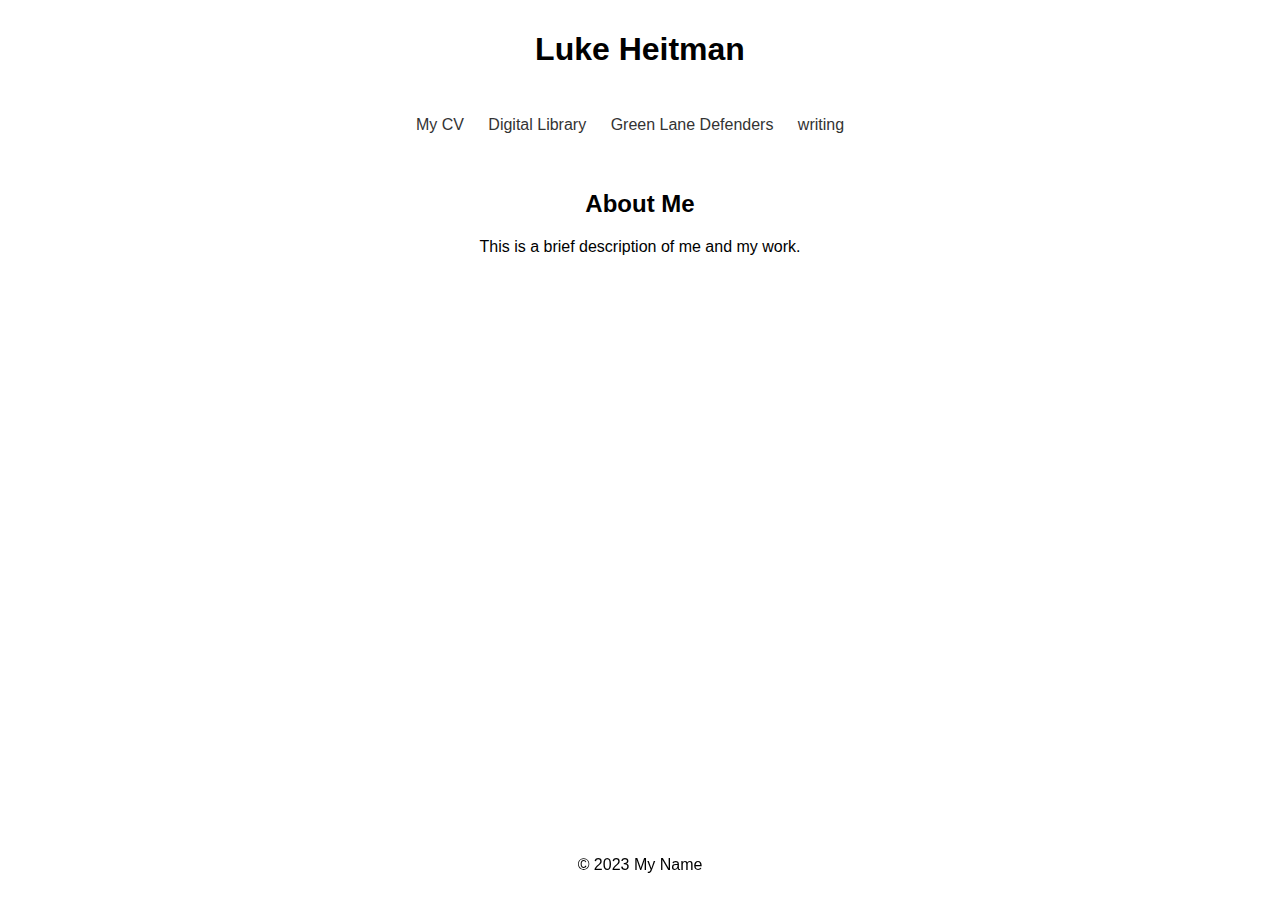
<file: index.html>
<!DOCTYPE html>
<html>
<head>
    <title>My Portfolio</title>
    <link rel="stylesheet" type="text/css" href="styles.css">
</head>
<body>
    <header>
        <h1>Luke Heitman</h1>
    </header>
    <nav>
        <ul>
            <li><a href="cv.html">My CV</a></li>
            <li><a href="https://lheitman0.github.io/digitalLibrary/">Digital Library</a></li>
            <li><a href="https://lheitman0.github.io/greenLaneDefenders/">Green Lane Defenders</a></li>
            <li><a href="https://lheitman0.github.io/writing/">writing</a></li>
        </ul>
    </nav>
    <main>
        <h2>About Me</h2>
        <p>This is a brief description of me and my work.</p>
    </main>
    <footer>
        <p>© 2023 My Name</p>
    </footer>
</body>
</html>
</file>
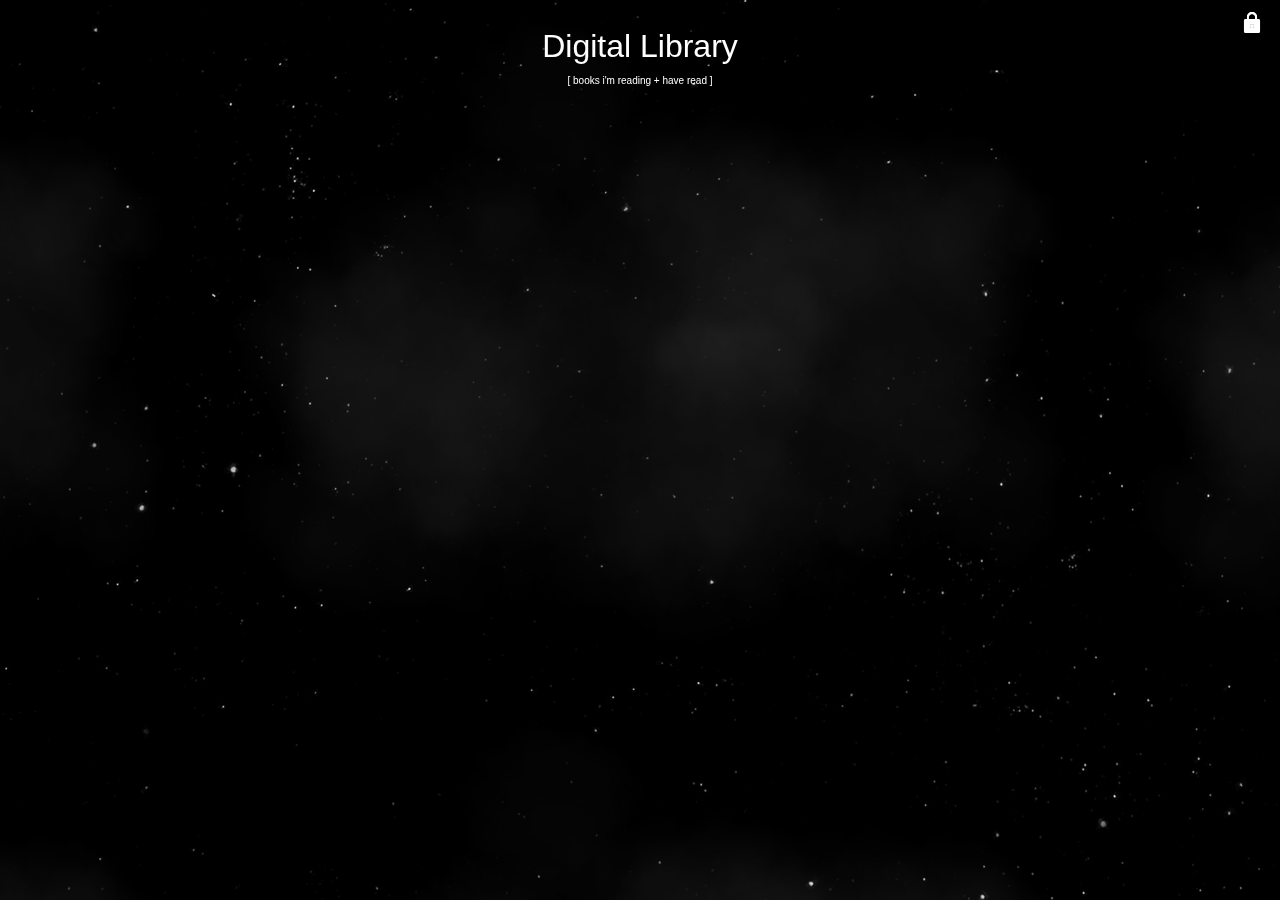
<file: digitalLibrary/index.html>
<!DOCTYPE html>
<html>
<head>
    <title>My Sidebar</title>
    <link rel="stylesheet" href="styling.css">
    <link href="https://fonts.googleapis.com/icon?family=Material+Icons" rel="stylesheet">
    <link href="https://fonts.cdnfonts.com/css/8bit-wonder" rel="stylesheet">

</head>
<style>
    @import url('https://fonts.cdnfonts.com/css/8bit-wonder');
</style>

<body>
    <button id="lockButton">
        <span class="material-icons">lock</span>
    </button>
    <button id="unlockButton">
        <span class="material-icons">lock_open</span>
    </button>

    
    <div id="password-box" class="hidden">
        <input id="password-input" type="password" placeholder="password">
        <button id="password-submit">Submit</button>
    </div>

    <div class="stars"></div>
    <div class="twinkling"></div>
    <div class="clouds"></div>
      
    <div class="container">
        <div class="content">
            <div class="top-page">
                <div id="book-form" class = "book-form hidden">
                    <h2>add book</h2>
                    <form class="add-book">
                        <div class = "input-box">
                          <label for="title">[ title ]</label>
                          <input type="text" id="title" name="title" required>
                        </div>
                        <div class = "input-box">
                          <label for="author">[ author ]</label>
                          <input type="text" id="author" name="author" required>
                        </div>
                        
                        <button type="submit">Add Book</button>
                    </form>
                </div>
                <h1>Digital Library</h1>
                <p>[ books i'm reading + have read ]</p>
            </div>
            <div class="book-list-container">
              <ul class="book-list"></ul>
            </div>
            <!-- <select id="sort-filter">
                <option value="title">Sort by Title</option>
                <option value="genre">Sort by Genre</option>
              </select> -->
            <div class="book-prev-container">
                <div class="book-prev"></div>
            </div>            
        </div>
    </div>
    

    <script src="script.js"></script>
</body>
</html>
</file>
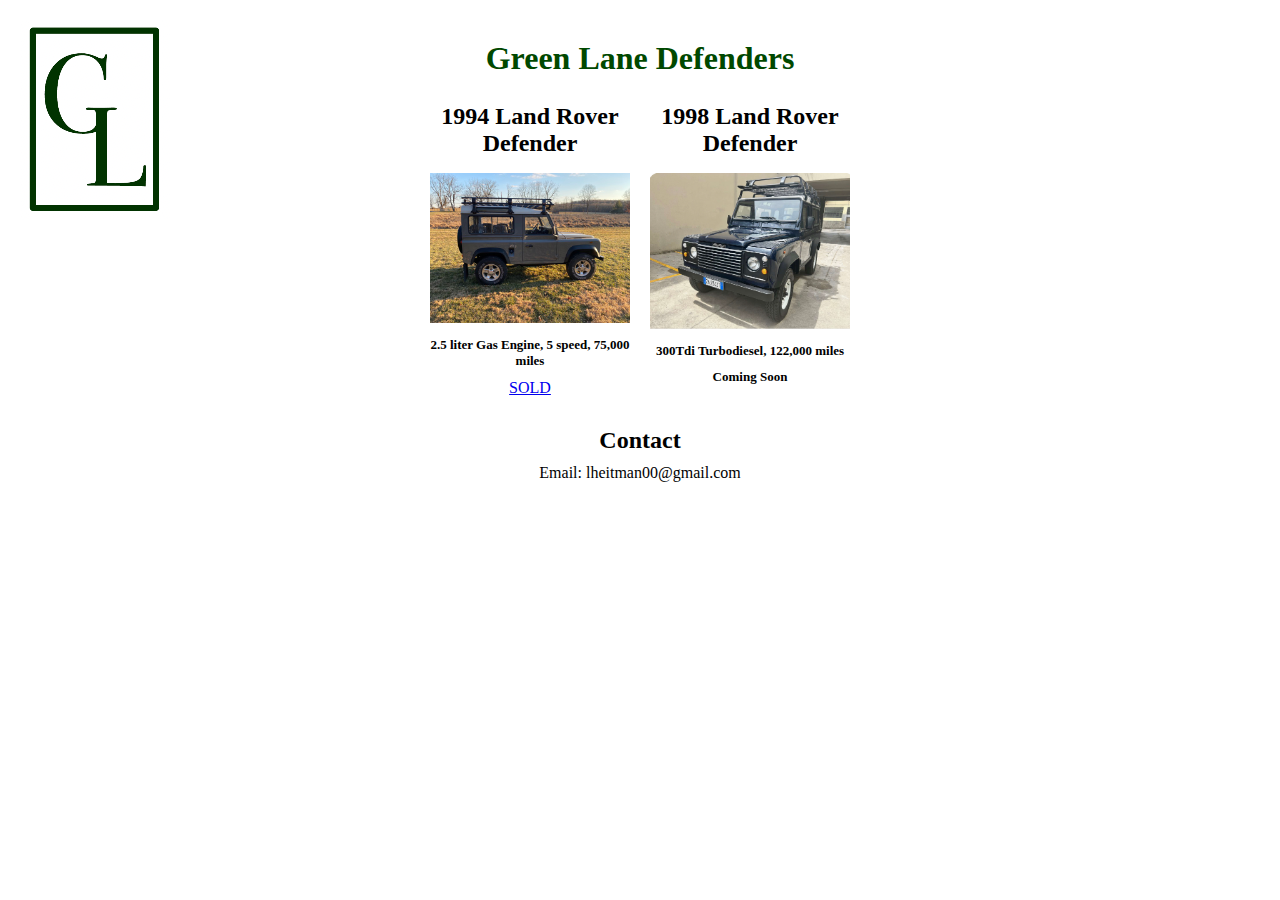
<file: greenLaneDefenders/index.html>
<!DOCTYPE html>
<html lang="en">
<head>
    <meta charset="UTF-8">
    <meta http-equiv="X-UA-Compatible" content="IE=edge">
    <meta name="viewport" content="width=device-width, initial-scale=1.0">
    <title>Green Lane Defenders</title>
    <link rel="stylesheet" href="gld_styling.css">
    <link href="https://fonts.googleapis.com/icon?family=Material+Icons" rel="stylesheet">

</head>
<body>
    <div class = 'logo'>
        <img src="GLD_logo.png" alt="GLD_logo">
    </div>
    <header>Green Lane Defenders</header>

    <div class="content">
        <div class = "ninetyfour-cover item">
            <h1>1994 Land Rover Defender</h1>
            <img src="94cover_image.jpg">
            <h2>2.5 liter Gas Engine, 5 speed, 75,000 miles</h2>
            <a href="https://www.hemmings.com/auction/1994-land-rover-defender-90-117631/sold"> SOLD </a>

        </div>
        <div class = "ninetyeight-cover item">   
            <h1>1998 Land Rover Defender</h1> 
            <img src="98cover_image.jpg">
            <h2>300Tdi Turbodiesel, 122,000 miles</h2>
            <h2>Coming Soon</h2>
        </div>
    </div>
    <div class="contact-section">
        <h2>Contact</h2>
        <div class="contact-info">
          <p>Email: lheitman00@gmail.com</p>
        </div>
    </div>
</body>
</html>
</file>
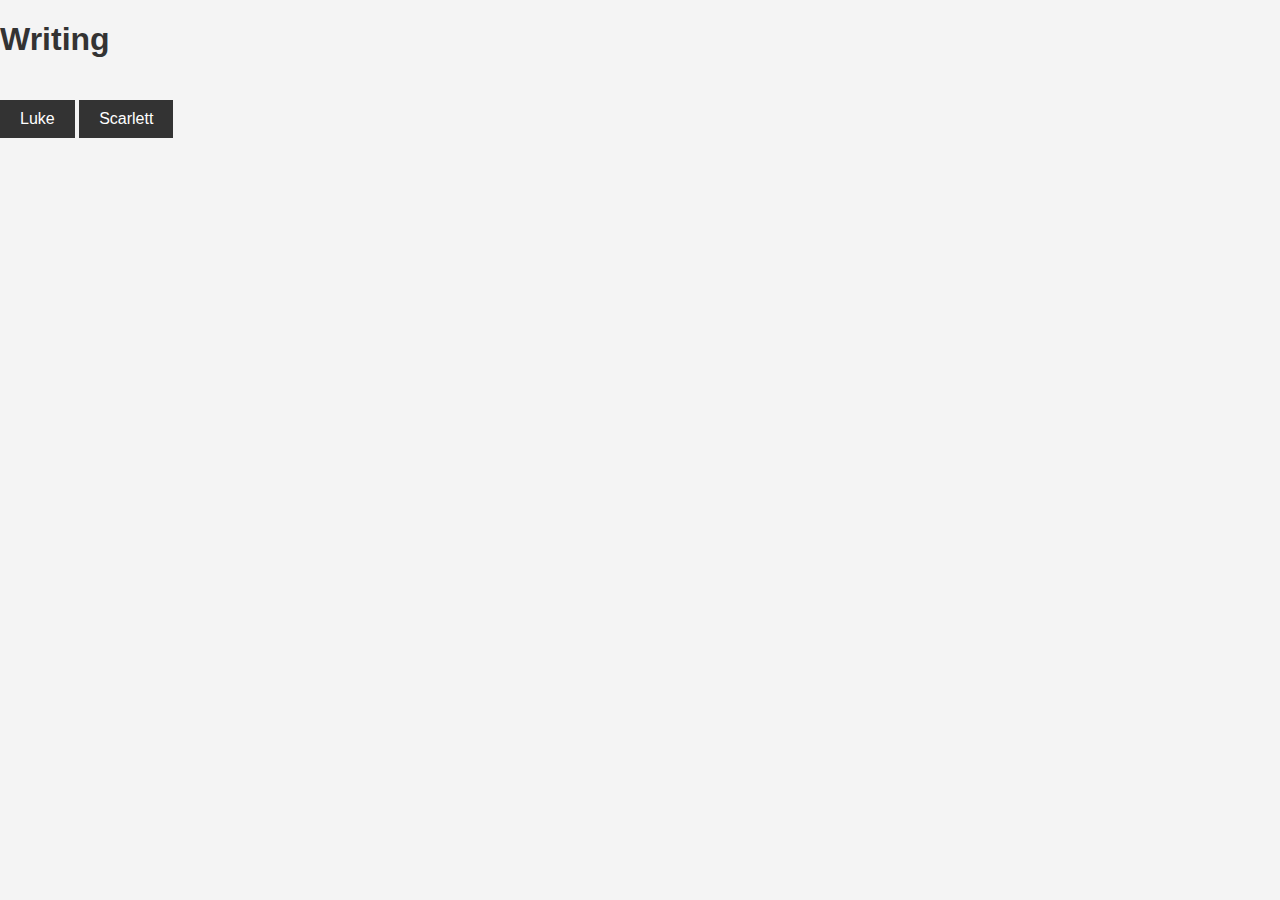
<file: writing/index.html>
<!-- <!DOCTYPE html>
<html>
<head>
    <title>Simple Blog</title>
    <link rel="stylesheet" type="text/css" href="style.css">
</head>
<body>
    <h1>Writing</h1>
    
    <button id="lukeBtn">luke</button>
    <button id="scarlettBtn">scarlett</button>

    <div id="lukeSection" class="content hidden">
        <h2>luke's writing</h2>
        <p>Here is a sample of Luke's writing...</p>
    </div>

    <div id="scarlettSection" class="content hidden">
        <h2>scarlett's writing</h2>
        <p>Here is a sample of Scarlett's writing...</p>
    </div>

    <div id="passwordPrompt" class="hidden">
        <p>Please enter the password to access Scarlett's section:</p>
        <input type="password" id="passwordInput">
        <button onclick="checkPassword()">Submit</button>
    </div>

    <script src="script.js"></script>
</body>
</html> -->
<!DOCTYPE html>
<html>
<head>
    <title>Simple Blog</title>
    <link rel="stylesheet" type="text/css" href="style.css">
</head>
<body>
    <h1>Writing</h1>
    <button id="lukeBtn">Luke</button>
    <button id="scarlettBtn">Scarlett</button>

    <div id="writingSection">
        <div id="lukeSection" class="content hidden">
            <h2>Luke's Writing</h2>
            <p>Here is a sample of Luke's writing...</p>
        </div>

        <div id="scarlettSection" class="content hidden">
            <h2>Scarlett's Writing</h2>
            <p>Here is a sample of Scarlett's writing...</p>
        </div>
    </div>

    <div id="passwordPrompt" class="hidden">
        <p>Please enter the password to access Scarlett's section:</p>
        <input type="password" id="passwordInput">
        <button onclick="checkPassword()">Submit</button>
    </div>

    <script src="script.js"></script>
</body>
</html>
</file>
<file: styles.css>
body {
    font-family: Arial, sans-serif;
    margin: 0;
    padding: 0;
    background-color: #ffffff;
}

header {
    background-color: rgb(255, 255, 255);
    color: #000000;
    padding: 10px 0;
    text-align: center;
}

nav ul {
    list-style-type: none;
    padding: 0;
    text-align: center;
}

nav ul li {
    display: inline;
    margin-right: 20px;
}

nav ul li a {
    color: #333;
    text-decoration: none;
}

main {
    padding: 20px;
    text-align: center;
}

footer {
    color: #000000;
    text-align: center;
    padding: 10px 0;
    position: fixed;
    bottom: 0;
    width: 100%;
}
</file>
<file: digitalLibrary/styling.css>
/* .sidebar {
    flex: 0 0 100px;
    background-color: #f1f1f1;
    padding: 10px;
    transition: transform 0.3s ease;
}



.sidebar ul {
    list-style-type: none;
    padding: 0;
}

.sidebar ul li a{
    display: block;
    padding: 10px;
    color: #333;
}

.sidebar ul li a:hover {
    background-color: #ccc;
}

.sidebar ul li a.active {
    background-color: rgb(141,141,141);
} */
/* html, body {
  height: auto;
  margin: 0;
  background-color: none;
  color: #0f0;
  font-family: 'Courier', monospace;
} */

@keyframes move-twink-back {
  from {background-position:0 0;}
  to {background-position:-10000px 5000px;}
}

@keyframes move-clouds-back {
  from {background-position:0 0;}
  to {background-position:10000px 0;}
}

.stars, .twinkling, .clouds {
  position:fixed;
  top:0;
  left:0;
  right:0;
  bottom:0;
  width:100%;
  height:100%;
  display:block;
}

.stars {
background:#000 url(stars.png) repeat top center;
z-index:-1;
}

.twinkling{
background:transparent url(twinkling.png) repeat top center;
z-index:-1;
animation:move-twink-back 200s linear infinite;
}

.clouds{
  background:transparent url(clouds.png) repeat top center;
  z-index:-1;
  opacity: .4;
  animation:move-clouds-back 200s linear infinite;
}

.container {
  display: flex;
  min-height: 100vh;
}
p{
  text-align: center;
  color: white;
  font-family: '8BIT WONDER', sans-serif;
  font-size: 10px;
}

.content {
  flex: 1;
  padding: 20px;
  transition: margin-left 0.3s ease;
}

.top-page {
  align-items: left;
  justify-content: flex-start;
}

.top-page h1 {
  margin: 0;
  text-align: center;
  position: relative;
  font-family: '8BIT WONDER', sans-serif;
  color:white;
  font-weight: lighter;
  font-stretch: expanded;
}

#toggleButton {
  background-color:transparent;
  color:white;
  position: static;
  border: none;
  cursor: pointer;
  display: inline-block;
}

.material-icons {
  font-size: 24px;
}

.book-form {
  flex: auto;
  width: 200px;
  padding: 20px;
  background: rgba(0, 0, 0, 0.1);
  box-sizing: border-box;
  box-shadow: 3px 5px 5px rgba(255, 255, 255, 0.1);
  border-radius: 0px;
  float: left;
  transition: transform 0.3s ease; /* Add a transition property for a smooth effect */
}

/* .book-form-hidden {
  transform: translateX(-220px);
} */


.book-form h2 {
  font-family: '8BIT WONDER', sans-serif;
  margin: 0 0 20px;
  padding: 0;
  color: #0f0;
  text-align: center;
}

.book-form .input-box {
  display: flex;
  flex-direction: column;
  margin-bottom: 20px;
}

.book-form .input-box input {
  width: 100%;
  padding: 5px;
  font-size: 14px;
  color: #fff;
  background: transparent;
  border: none;
  border-bottom: 1px solid #0f0;
  outline: none;
}

.book-form .input-box label {
  margin-bottom: 0px;
  color: rgb(255, 255, 255);
  font-size: 10px;
  font-family: '8BIT WONDER', sans-serif;
  text-align: left;
}

.book-form button[type="submit"] {
  display: block;
  width: 100%;
  padding: 5px;
  background-color: #0f0;
  color: #000;
  border: none;
  font-family: '8BIT WONDER', sans-serif;
  border-radius: 5px;
  cursor: pointer;
  transition: background-color 0.5s;
}

.book-form button[type="submit"]:hover {
  background-color: #000;
  font-family: '8BIT WONDER', sans-serif;
  color: #0f0;
}
.hidden {
  display: none;
}

.book-list-container {
  display: flex;
  flex-wrap: wrap;
  justify-content: flex-start;
  align-items: stretch;
  gap: 0px;
  padding-top: 10px;
}

.book-card {
  display: inline-block;
  text-align: center;
  margin-right: 20px;
  margin-bottom: 20px;
  vertical-align: bottom;
  width: 150px;
  border: 3mm ridge rgba(132, 132, 132, 0.819);
  padding: 0px;
  box-shadow: 0 0 10px rgba(0, 255, 0, 0.5);
}

.book-card img {
  width: auto;
  height: auto;
  object-fit: fill;
  margin-bottom: 10px;
}

.book-card h3 {
  margin: 0;
  color: rgb(255, 255, 255);
  font-size: large;
}

.delete-button {
  position: absolute;
  top: 5px;
  right: 5px;
  font-family: 'Courier New', Courier, monospace; /* Apply a monospace font */
  color: rgb(255, 0, 0);
  background: none !important; /* Remove any background */
  border: none !important; /* Remove the border */
  padding: 0; /* No padding */
  outline: none !important;
  cursor: pointer;
  display: none;
  font-size: 20px; /* Increase the font size to make the button more visible */
}


.book-card:hover .delete-button {
  display: block;
}

.book-card {
  cursor: pointer;
}

.book-card:hover {
  transform: scale(1.1);
}

.book-card:hover {
  border: 3mm ridge rgba(15, 15, 15, 0.99);
}


#password-box {
  width: 20%;
  height: 10%;
  font-family: '8BIT WONDER', sans-serif;
  position: fixed;
  content: fill;
  top: 50%;
  left: 50%;
  transform: translate(-50%, -50%);
  padding: 20px;
  border-radius: 10px;
  box-shadow: 0px 0px 10px rgba(33, 33, 33, 0.5);
  backdrop-filter: blur(5px);
}

#password-box input[type="password"] {
  width: 100%;
  padding: 10px;
  margin-bottom: 10px;
  border-radius: 5px;
  border: none;
  background-color: rgba(0, 0, 0, 0.7);
  color: #0f0;
  font-size: 16px;
  outline: none;
}

#password-box button {
  font-family: '8BIT WONDER', sans-serif;
  padding: 10px 20px;
  background-color: #0f0;
  border: none;
  border-radius: 5px;
  color: #000;
  font-size: 16px;
  cursor: pointer;
  margin: auto;
}

#password-box button:hover {
  background-color: #090;
  cursor: pointer;
}



#lockButton {
  background: transparent;
  color:white;
  border: none;
  position: fixed;
  top: 10px;
  right: 10px;
}

#lockButton:hover{
  color:#aaa;
  cursor:pointer ;
}
#unlockButton {
  background: transparent;
  color:white;
  border: none;
  position: fixed;
  top: 10px;
  right: 10px;
}

#unlockButton:hover{
  color:#aaa;
  cursor:pointer ;
}


::-webkit-scrollbar {
  width: 12px;
  height: 8px;
  background-color: #aaa;
}

::-webkit-scrollbar-thumb {
  background: #555;
  padding:5px;
  border: .5mm ridge rgba(33, 33, 33, 0.819) ;
}
::-webkit-scrollbar-thumb:hover {
  background: #555;
}
</file>
<file: greenLaneDefenders/gld_styling.css>
body {
    background-color: #ffffff;
  }
  
  .logo {
    display: flex;
    justify-content: center;
    margin: 20px 0;
  }
  
  .logo img {
    max-width: 150px;
    width: auto;
    height: auto;
    position: absolute;
    top: 20px;
    left: 20px;
  }
  
  
  header {
    font-size: 32px;
    font-weight: bold;
    color: rgb(0, 72, 0);
    text-align: center;
    margin-top: 0;
  }
  h1{
    font-size: 24px;
  }

h2 {
    margin: 10px 0;
    font-size: small;
}
  
  .content {
    display: flex;
    flex-wrap: wrap;
    justify-content: center;
  }
  
  .item {
    flex: 0 0 200px;
    max-width: 200px;
    margin: 10px;
    text-align: center;
  }
  
  .item img {
    max-width: 100%;
    height: auto;
  }
  
  .contact-section {
    text-align: center;
    margin-top: 20px;
  }
  
  .contact-section h2 {
    font-size: 24px;
  }
  
  .contact-section p {
    margin: 5px;
  }
</file>
<file: writing/style.css>
body {
    font-family: Arial, sans-serif;
    margin: 0;
    padding: 0;
    background-color: #f4f4f4;
    color: #333;
}
header {
    font-size: 32px;
    font-weight: bold;
    color: rgb(0, 0, 0);
    text-align: center;
    margin-top: 0;
}

h1, h2 {
    color: #333;
}

/* nav {
    background-color: #333;
    color: white;
    padding: 10px 0;
    text-align: center;
} */

nav a {
    color: white;
    text-decoration: none;
    margin: 0 10px;
    font-size: 18px;
}

nav a:hover {
    text-decoration: underline overline #FF3028;;
}

#passwordPrompt {
    display: none;
    position: fixed;
    top: 50%;
    left: 50%;
    transform: translate(-50%, -50%);
    background-color: white;
    padding: 20px;
    box-shadow: 0 0 10px rgba(0, 0, 0, 0.3);
    z-index: 1000;
}

.overlay {
    display: none;
    position: fixed;
    top: 0;
    left: 0;
    width: 100%;
    height: 100%;
    background-color: rgba(0, 0, 0, 0.7);
    z-index: 999;
}

.container {
    max-width: 800px;
    margin: 20px auto;
    padding: 20px;
    background-color: white;
    box-shadow: 0 0 10px rgba(0, 0, 0, 0.3);
}

#lukeBtn, #scarlettBtn {
    margin-top: 20px;
    display: inline-block; /* Align buttons side by side */
}

button {
    background-color: #333;
    color: white;
    border: none;
    padding: 10px 20px;
    margin-top: 10px;
    cursor: pointer;
    font-size: 16px;
}

button:hover {
    background-color: #555;
}

.content {
    max-width: 800px;
    margin: 20px auto;
    padding: 20px;
    background-color: white;
    box-shadow: 0 0 10px rgba(0, 0, 0, 0.3);
    display: none; /* hide content by default */
}

.hidden {
    display: none;
}
</file>
